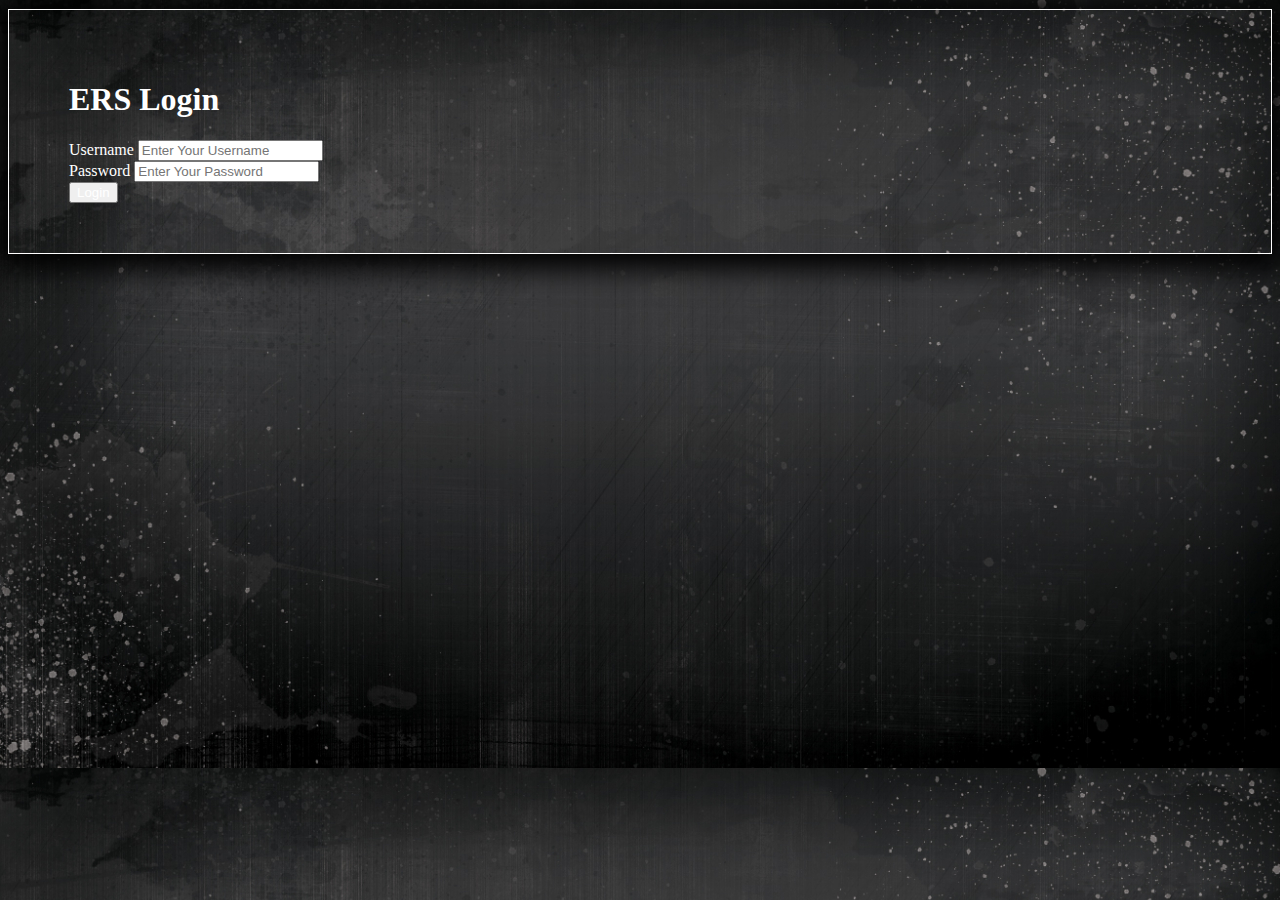
<file: src/main/webapp/html/index.html>
<!DOCTYPE html>
<html>
<head>
	<meta charset="ISO-8859-1">
	<meta name="viewport" content="width=device-width, initial-scale=1">
	<link rel="stylesheet" type="text/css" href="../css/index.css">
	<link href="https://cdn.jsdelivr.net/npm/bootstrap@5.1.3/dist/css/bootstrap.min.css" rel="stylesheet" integrity="sha384-1BmE4kWBq78iYhFldvKuhfTAU6auU8tT94WrHftjDbrCEXSU1oBoqyl2QvZ6jIW3" crossorigin="anonymous">
	<title>ERS</title>
</head>

<body>


	<div class="container-fluid">
		<div class="row">
			<div class="col-md-4 col-sm-4 col-xs-12"></div>
			<div class="col-md-4 col-sm-4 col-xs-12">
				<!--  Form Start -->
				
				<form method="post" action="/ERSReimbursement/login.change" class="form-container">
					<h1>ERS Login</h1>
  					<div class="mb-3">
    					<label for="exampleInputEmail1" class="form-label">Username</label>
    					<input placeholder="Enter Your Username" name="username" class="form-control" id="exampleInputEmail1" aria-describedby="emailHelp">
  					</div>
  					<div class="mb-3">
    					<label for="exampleInputPassword1" class="form-label">Password</label>
    					<input placeholder="Enter Your Password" type="password" name="password" class="form-control" id="exampleInputPassword1">
  					</div>
  					<div class="d-grid gap-2">
  						<button id="submitbtn" type="submit" value="Login" class="btn btn-dark btn-block">Login</button>
  					</div>
				</form>
				
				<!--  Form End -->
			</div>
			<div class="col-md-4 col-sm-4 col-xs-12"></div>
		</div>
	</div>


	<script src="https://cdn.jsdelivr.net/npm/@popperjs/core@2.10.2/dist/umd/popper.min.js" integrity="sha384-7+zCNj/IqJ95wo16oMtfsKbZ9ccEh31eOz1HGyDuCQ6wgnyJNSYdrPa03rtR1zdB" crossorigin="anonymous"></script>
<script src="https://cdn.jsdelivr.net/npm/bootstrap@5.1.3/dist/js/bootstrap.min.js" integrity="sha384-QJHtvGhmr9XOIpI6YVutG+2QOK9T+ZnN4kzFN1RtK3zEFEIsxhlmWl5/YESvpZ13" crossorigin="anonymous"></script>

</body>
</html>
</file>
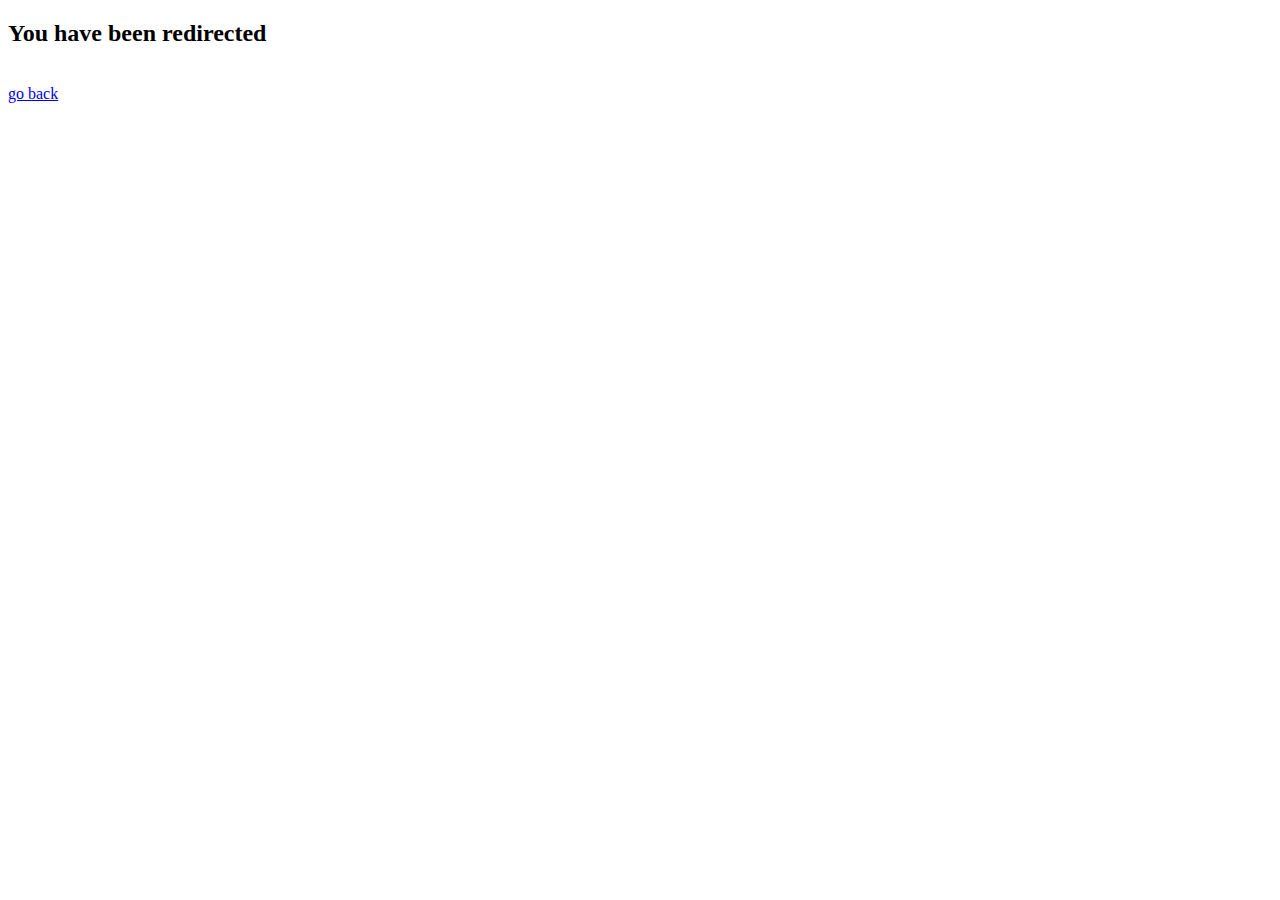
<file: src/main/webapp/html/reimbursementsubmitted.html>
<!DOCTYPE html>
<html>
<head>
<meta charset="ISO-8859-1">
<title>Second Page</title>
</head>
<body>
	<div>
		<h2>You have been redirected</h2>
		<br>
		<a href="html/index.html">go back</a>
	</div>
</body>
</html>
</file>
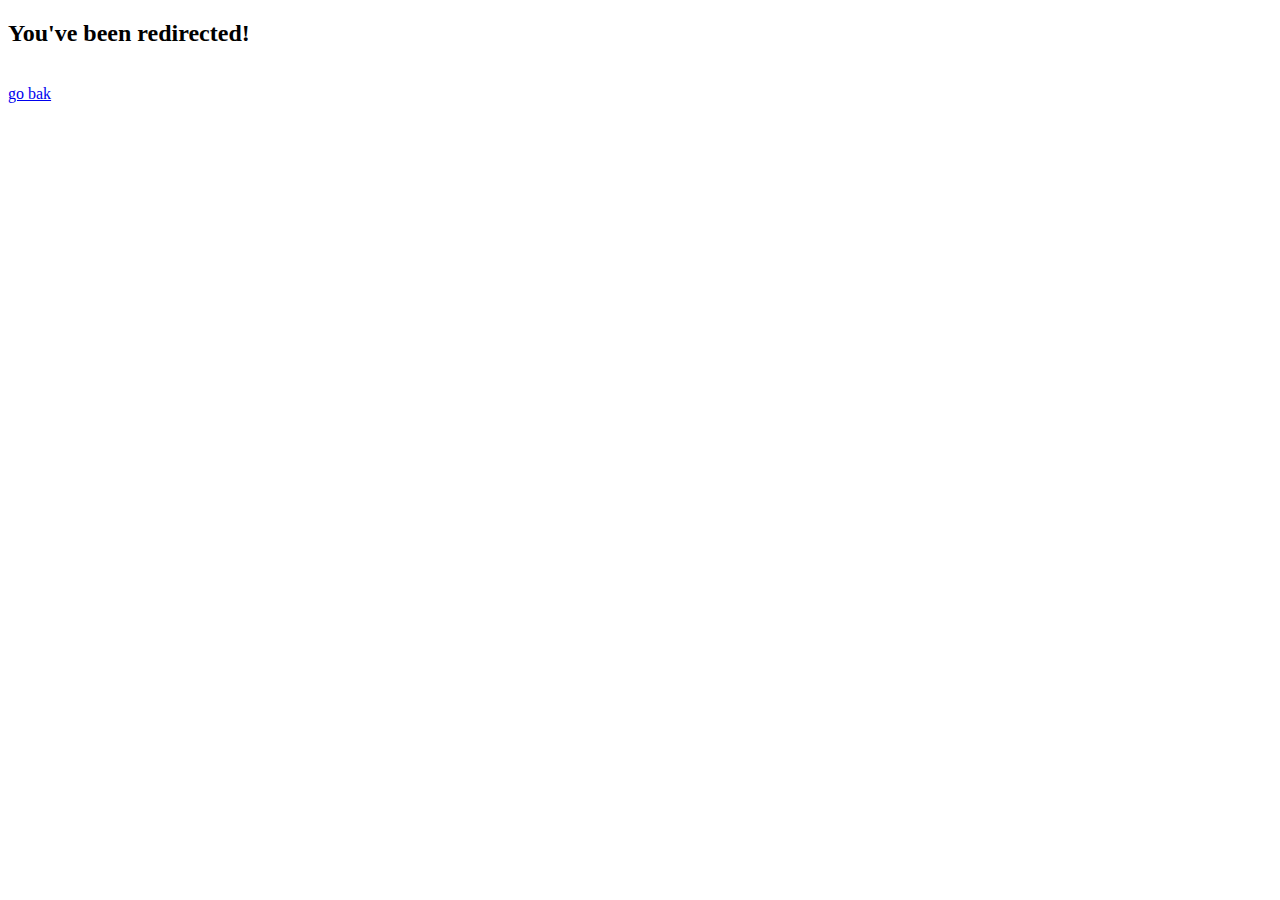
<file: src/main/webapp/html/secondpage.html>
<!DOCTYPE html>
<html>
<head>
<meta charset="ISO-8859-1">
<title>Second Page</title>
</head>
<body>

	<div>
		<h2>You've been redirected!</h2>
		<br>
		<a href = "otherIndex.html">go bak</a>
	</div>

</body>
</html>
</file>
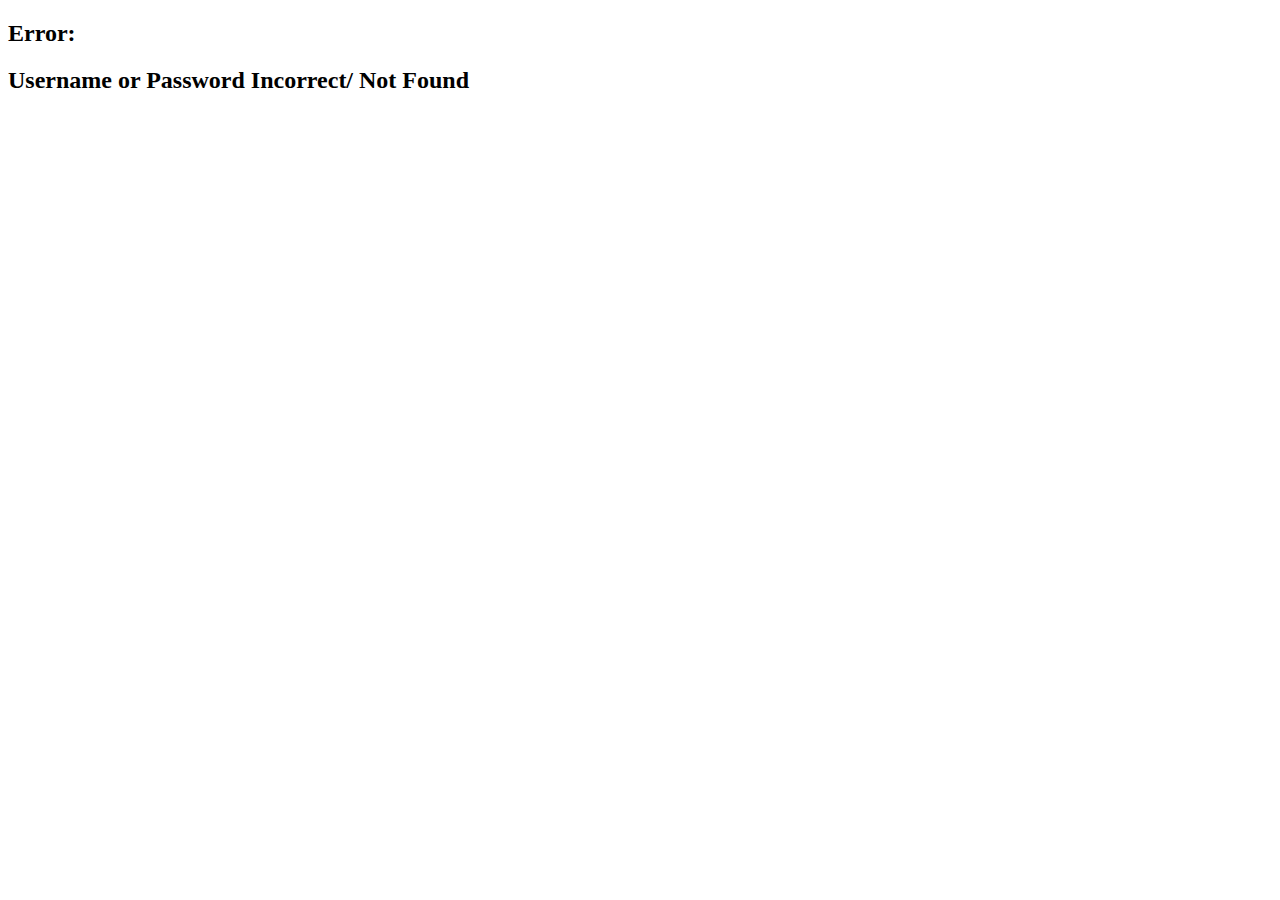
<file: src/main/webapp/html/unsuccessfullogin.html>
<!DOCTYPE html>
<html>
<head>
<meta charset="ISO-8859-1">
<title>Insert title here</title>
</head>
<body>
	<h2>Error:</h2>
	<h2>Username or Password Incorrect/ Not Found</h2>
</body>
</html>
</file>
<file: src/main/webapp/css/index.css>
*{color:white;}
body
{
	background: url("../resources/bg2.jpg") repeat;
	max-width:100%;
	height: auto;
}

.addmargin
{
	margin-top: 2px;
	display: flex;
	justify-content: center;
}

.center
{
	display: flex;
	justify-content: center;	
}

.form-container
{
	border:1px solid #fff;
	padding: 50px 60px;
	margin-top: 1vh;
	-webkit-box-shadow: -1px 4px 26px 11px rgba(0,0,0,1);
	-moz-box-shadow: -1px 4px 26px 11px rgba(0,0,0,1);
	box-shadow: -1px 4px 26px 11px rgba(0,0,0,1);
}

.form-container2
{
	border:1px solid #fff;
	padding: 10px 10px;
	 margin-top: 20vh;
	-webkit-box-shadow: -1px 4px 26px 11px rgba(0,0,0,1);
-moz-box-shadow: -1px 4px 26px 11px rgba(0,0,0,1);
box-shadow: -1px 4px 26px 11px rgba(0,0,0,1);
}


.margin-right
{
	margin-right: 2px;
}

.dimension 
{
	width: 500px;
	height: 300px;
}

h2
{
	padding: 20px 20px;
}

.dropdown-item{
background-color: white;
color: black;
} 

.dollar{
	display:inline-block;
	position: relative;
	}
.dollar input{
	padding-left:15px;
	}
.dollar:before {
	position: absolute;
    content:"$";
    left:5px;
	top:2px;
 	}
</file>
